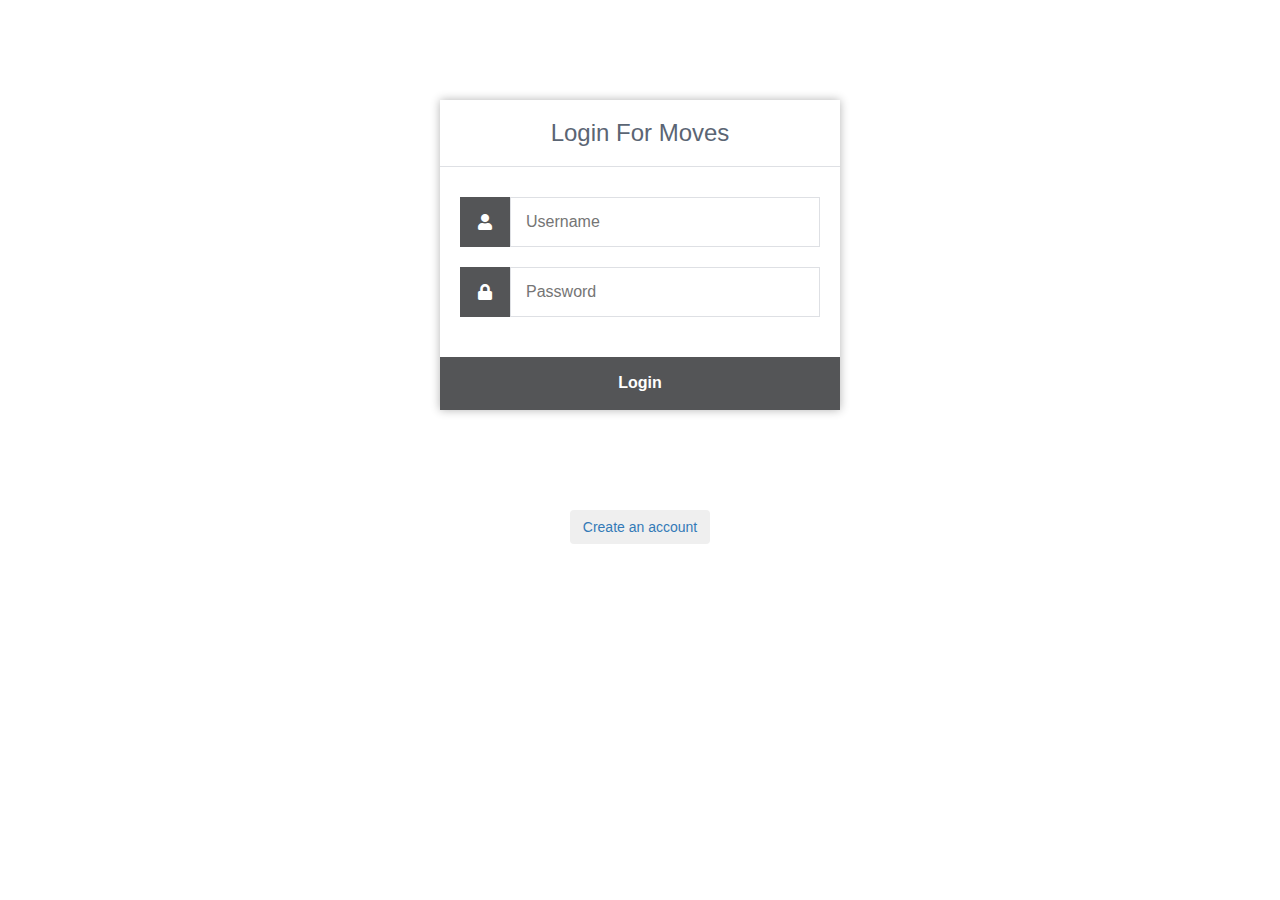
<file: index.html>
<!DOCTYPE html>
<html>
	<head>
		<meta charset="utf-8">
		<title>Login</title>
		<link rel="stylesheet" href="https://use.fontawesome.com/releases/v5.7.1/css/all.css">
		<link href="style.css" rel="stylesheet" type="text/css">
		<meta name="viewport" content="width=device-width, initial-scale=1">
  		<link rel="stylesheet" href="https://maxcdn.bootstrapcdn.com/bootstrap/3.4.1/css/bootstrap.min.css">
  		<script src="https://ajax.googleapis.com/ajax/libs/jquery/3.5.1/jquery.min.js"></script>
  		<script src="https://maxcdn.bootstrapcdn.com/bootstrap/3.4.1/js/bootstrap.min.js"></script>
	</head>
	<body>
		<div class="login">
			<h1>Login For Moves</h1>
			<form action="authenticate.php" method="post">
				<label for="username">
					<i class="fas fa-user"></i>
				</label>
				<input type="text" name="username" placeholder="Username" id="username" required>
				<label for="password">
					<i class="fas fa-lock"></i>
				</label>
				<input type="password" name="password" placeholder="Password" id="password" required>
				<input type="submit" value="Login">
			</form>
		</div>
		<div class="create_acc" style="text-align:center">
			<a href="create_acc.html"><button type="button" class="btn btn-secondary">Create an account</button></a>
		</div>
	</body>
</html>
</file>
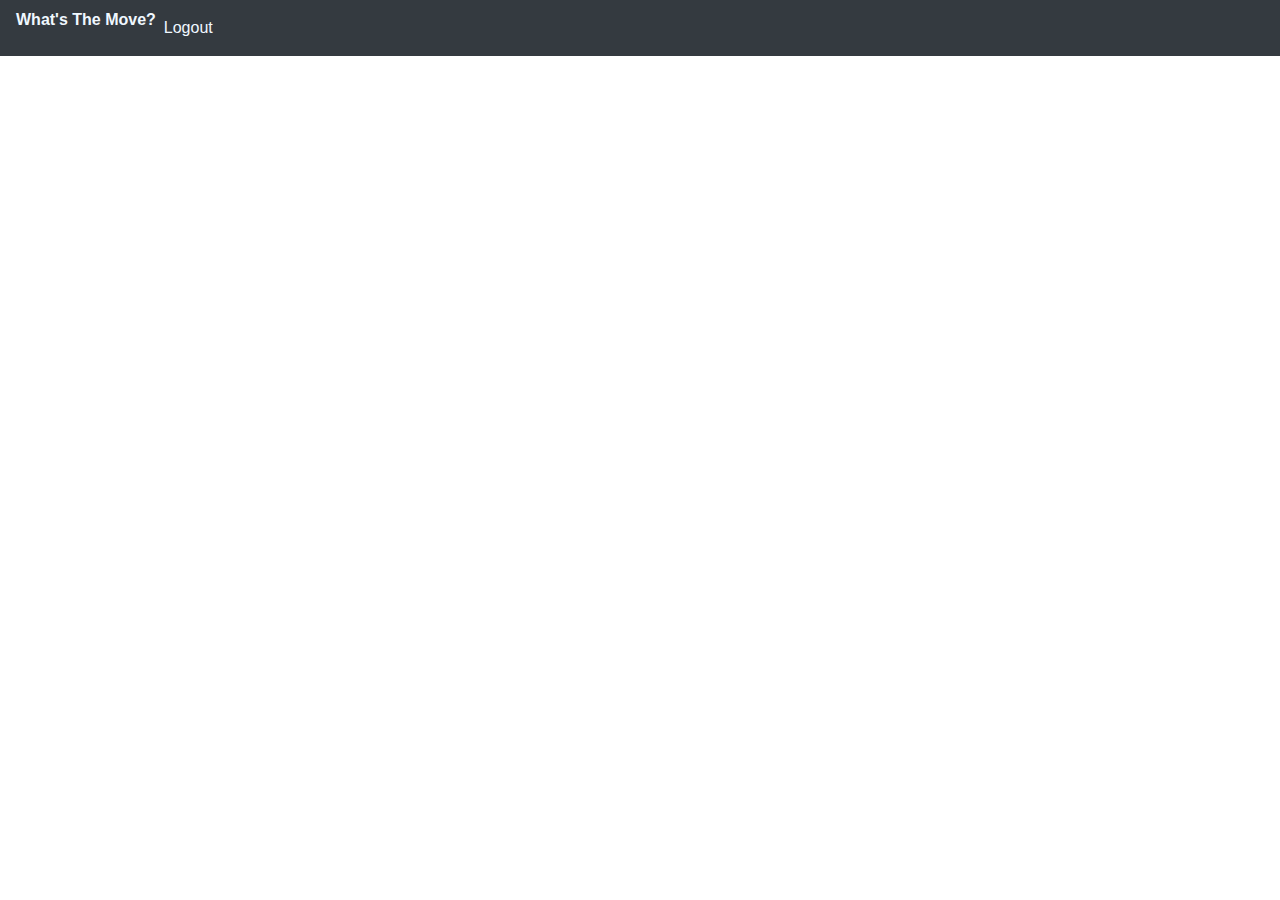
<file: base2.html>
<!DOCTYPE html>
<html lang="en">
<head>
  <title>Approval Page</title>
  <meta charset="utf-8">
  <meta name="viewport" content="width=device-width, initial-scale=1">
  <link rel="stylesheet" href="https://maxcdn.bootstrapcdn.com/bootstrap/4.5.2/css/bootstrap.min.css">
  <script src="https://ajax.googleapis.com/ajax/libs/jquery/3.5.1/jquery.min.js"></script>
  <script src="https://cdnjs.cloudflare.com/ajax/libs/popper.js/1.16.0/umd/popper.min.js"></script>
  <script src="https://maxcdn.bootstrapcdn.com/bootstrap/4.5.2/js/bootstrap.min.js"></script>
  <script src="https://code.jquery.com/jquery-1.10.2.js"></script>
</head>
<body>

<nav class="navbar navbar-expand-sm bg-dark">
  <ul class="navbar-nav">
    <li class="nav-item">
        <a style="color:aliceblue;" class="nav-link;" href="home.html"><strong>What's The Move?</strong></a>
    </li>
    <li class="nav-item">
        <a style="color:aliceblue" class="nav-link" href="logout.php">Logout</a>
    </li>

  </ul>
</nav>
<br>
</body>
</html>
</file>
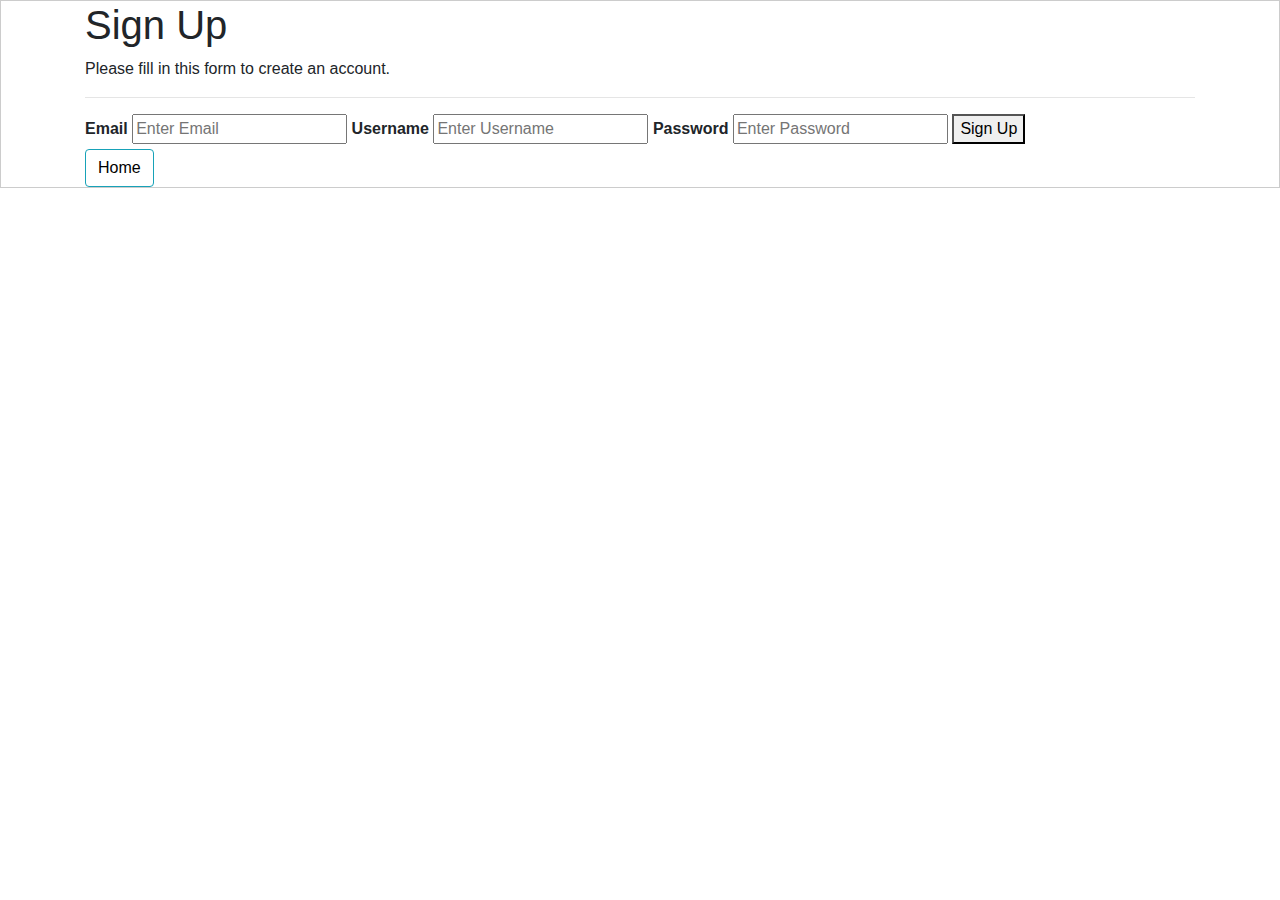
<file: create_acc.html>
<!DOCTYPE html>
<html lang="en">
<head>
  <title>What's the Move</title>
  <meta charset="utf-8">
  <meta name="viewport" content="width=device-width, initial-scale=1">
  <link rel="stylesheet" href="https://maxcdn.bootstrapcdn.com/bootstrap/4.5.2/css/bootstrap.min.css">
  <script src="https://ajax.googleapis.com/ajax/libs/jquery/3.5.1/jquery.min.js"></script>
  <script src="https://cdnjs.cloudflare.com/ajax/libs/popper.js/1.16.0/umd/popper.min.js"></script>
  <script src="https://maxcdn.bootstrapcdn.com/bootstrap/4.5.2/js/bootstrap.min.js"></script>
  <script src="https://code.jquery.com/jquery-1.10.2.js"></script>
</head>
<form action="create_acc.php" method="post" style="border:1px solid #ccc">
  <div class="container">
    <h1>Sign Up</h1>
    <p>Please fill in this form to create an account.</p>
    <hr>

    <label for="email"><b>Email</b></label>
    <input type="email" placeholder="Enter Email" name="email" required>

     <label for="psw"><b>Username</b></label>
    <input type="username" placeholder="Enter Username" name="usr" required>

    <label for="psw"><b>Password</b></label>
    <input type="password" placeholder="Enter Password" name="psw" required>
    <button type="submit" class="signupbtn">Sign Up</button>

    <br>
    <div class="return">
      <a href="index.html"><button style="color:black;" class="btn btn-outline-info">Home</button></a>
    </div>
  </div>
</form>
</html>
</file>
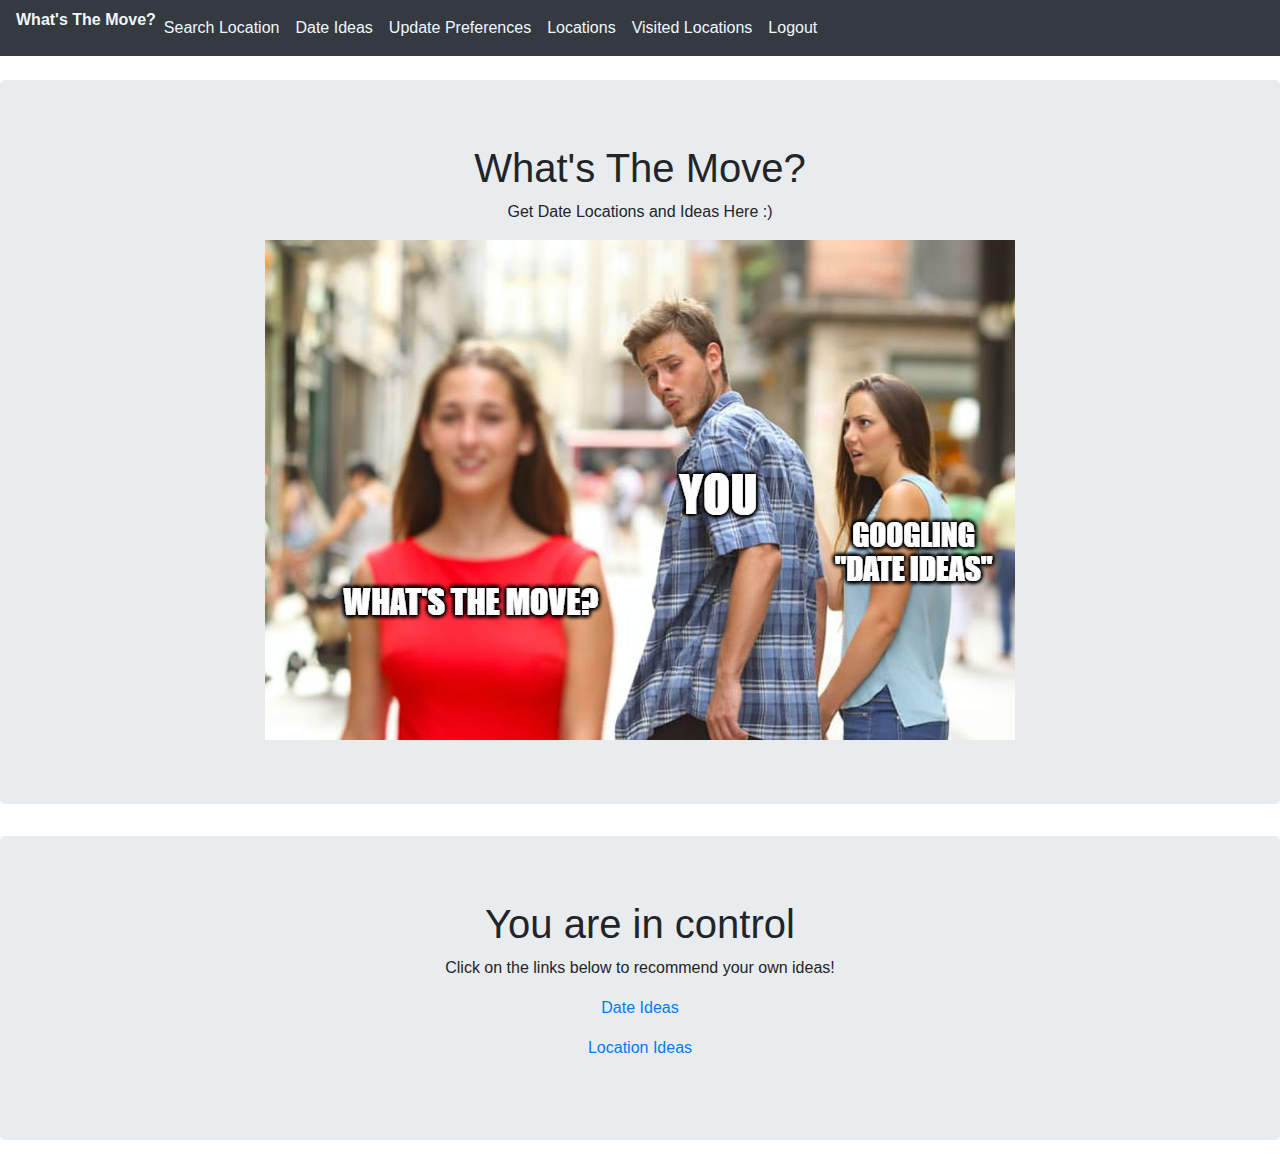
<file: home.html>
<!DOCTYPE html>
<html lang="en">
<head>
  <title>What's the Move</title>
  <meta charset="utf-8">
  <meta name="viewport" content="width=device-width, initial-scale=1">
  <link rel="stylesheet" href="https://maxcdn.bootstrapcdn.com/bootstrap/4.5.2/css/bootstrap.min.css">
  <script src="https://ajax.googleapis.com/ajax/libs/jquery/3.5.1/jquery.min.js"></script>
  <script src="https://cdnjs.cloudflare.com/ajax/libs/popper.js/1.16.0/umd/popper.min.js"></script>
  <script src="https://maxcdn.bootstrapcdn.com/bootstrap/4.5.2/js/bootstrap.min.js"></script>
  <script src="https://code.jquery.com/jquery-1.10.2.js"></script>
</head>
<!--Navigation bar-->
<div id="nav-placeholder">

</div>

<script>
$(function(){
  $("#nav-placeholder").load("base.html");
});
</script>
<!--end of Navigation bar-->

<div class="jumbotron text-center">
    <h1>What's The Move?</h1>
    <p>Get Date Locations and Ideas Here :)</p>
    <img src="meme.png">
  </div>


<div class="jumbotron text-center">
  <h1> You are in control</h1>
  <p>Click on the links below to recommend your own ideas!</p>
  <p><a href="dateIdeaForm.html">Date Ideas</a></p>
  <p><a href="locationIdeaForm.html">Location Ideas</a></p>
</div>
</html>
</file>
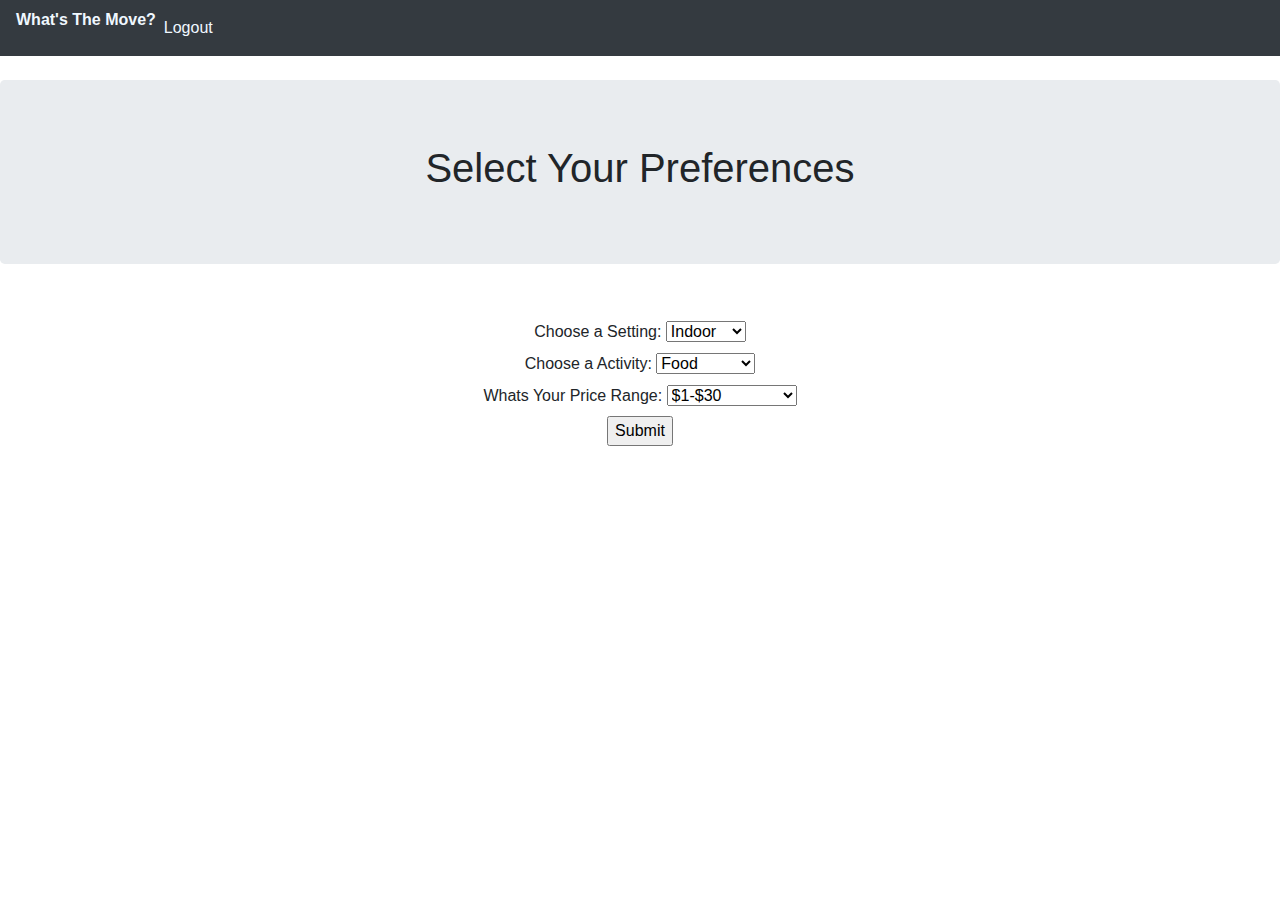
<file: prefForm.html>
<html>
<head>
       <title>Profile</title>
       <meta charset="utf-8">
       <meta name="viewport" content="width=device-width, initial-scale=1">
       <link rel="stylesheet" href="https://maxcdn.bootstrapcdn.com/bootstrap/4.5.2/css/bootstrap.min.css">
       <script src="https://ajax.googleapis.com/ajax/libs/jquery/3.5.1/jquery.min.js"></script>
       <script src="https://cdnjs.cloudflare.com/ajax/libs/popper.js/1.16.0/umd/popper.min.js"></script>
       <script src="https://maxcdn.bootstrapcdn.com/bootstrap/4.5.2/js/bootstrap.min.js"></script>
       <script src="https://code.jquery.com/jquery-1.10.2.js"></script>
       </head>
<!--Navigation bar-->
<div id="nav-placeholder">

</div>

<script>
$(function(){
  $("#nav-placeholder").load("base2.html");
});
</script>
<!--end of Navigation bar-->
<body>
       <div class="jumbotron text-center">
 <h1> Select Your Preferences </h1>
</div>
<div class="container">
       <center>
 <form action="userPref.php" method="post">
 <br>
 <form action="/userPref.php">
       <label for="settingType">Choose a Setting:</label>
       <select name="settingType" id="setting" required>
              <option value="indoor">Indoor</option>
              <option value="outdoor">Outdoor</option>
       </select>
       <br>
       <label for="activityType">Choose a Activity:</label>
       <select name="activityType" id="activity" required>
              <option value="food">Food</option>
              <option value="exercise">Exercise</option>
              <option value="hike">Hiking</option>
              <option value="stars">Stargazing</option>
              <option value="walk">Walking</option>
              <option value="other">Other</option>
       </select>
       <br>
       <label for="priceType">Whats Your Price Range:</label>
       <select name="priceType" id="price" required>
              <option value="1">$1-$30</option>
              <option value="2">$40-$80</option>
              <option value="3">$80 and Above</option>
       </select>
       <br>
       <input type="submit">
     </form>
 <br> 
</center>
</div>
</body>
</html>
</file>
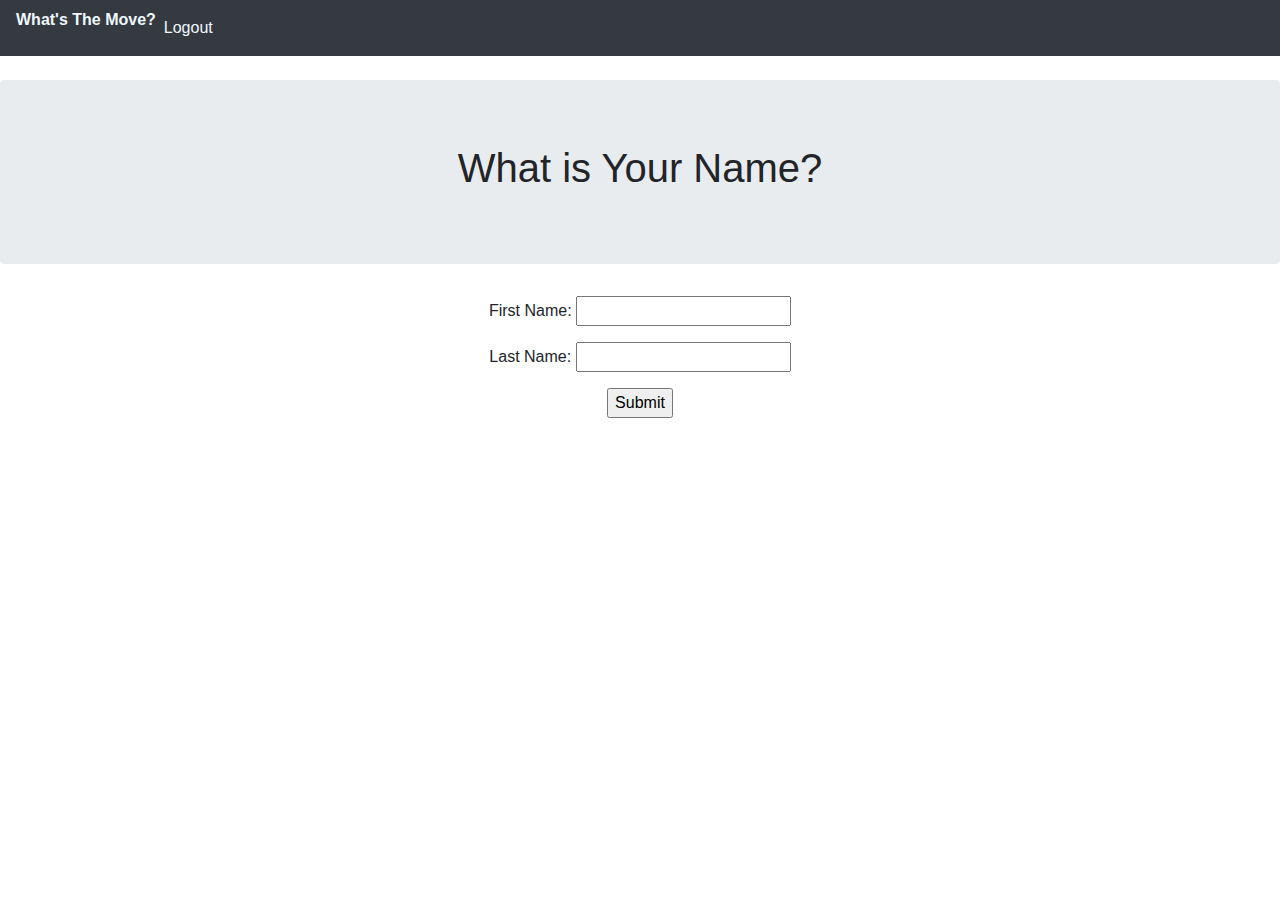
<file: profile.html>
<html>
    <head>
        <title>Profile</title>
        <meta charset="utf-8">
        <meta name="viewport" content="width=device-width, initial-scale=1">
        <link rel="stylesheet" href="https://maxcdn.bootstrapcdn.com/bootstrap/4.5.2/css/bootstrap.min.css">
        <script src="https://ajax.googleapis.com/ajax/libs/jquery/3.5.1/jquery.min.js"></script>
        <script src="https://cdnjs.cloudflare.com/ajax/libs/popper.js/1.16.0/umd/popper.min.js"></script>
        <script src="https://maxcdn.bootstrapcdn.com/bootstrap/4.5.2/js/bootstrap.min.js"></script>
        <script src="https://code.jquery.com/jquery-1.10.2.js"></script>
      </head>
      <!--Navigation bar-->
<div id="nav-placeholder">

</div>

<script>
$(function(){
  $("#nav-placeholder").load("base2.html");
});
</script>
<!--end of Navigation bar-->
<body>
  <div class="jumbotron text-center">
 <h1> What is Your Name? </h1>
</div>
 <div class="container">
   <center>
 <form action="profile.php" method="post">

 <p>First Name: <input type="text" name="firstName" /></p>
 <p>Last Name: <input type ="text" name="lastName" /></p>

 <p><input type="submit" /></p>
 </form>
</center>
</div>
</body>
</html>
</file>
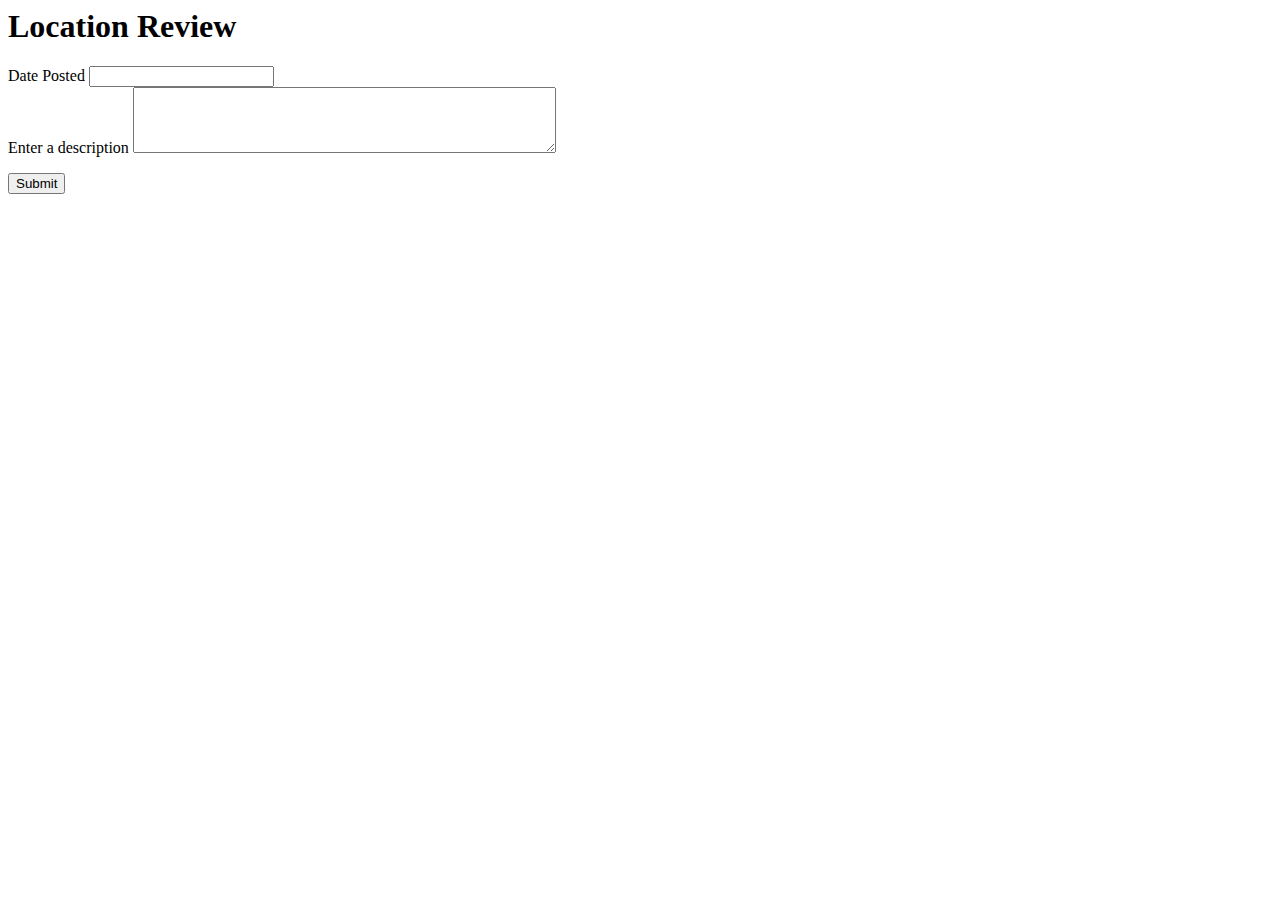
<file: reviewForm.html>
<html>

<h1>Location Review</h1>
 <form action="review.php" method="post">

<body>
  <label for="date"> Date Posted</label>
  <input type="text" id="date" name="date"><br>
  
  <label for="description"> Enter a description</label>
   <textarea for="description" name="description" rows="4" cols="50"></textarea><br>
  
    <p><input type="submit" /></p>
</body>




</html>
</file>
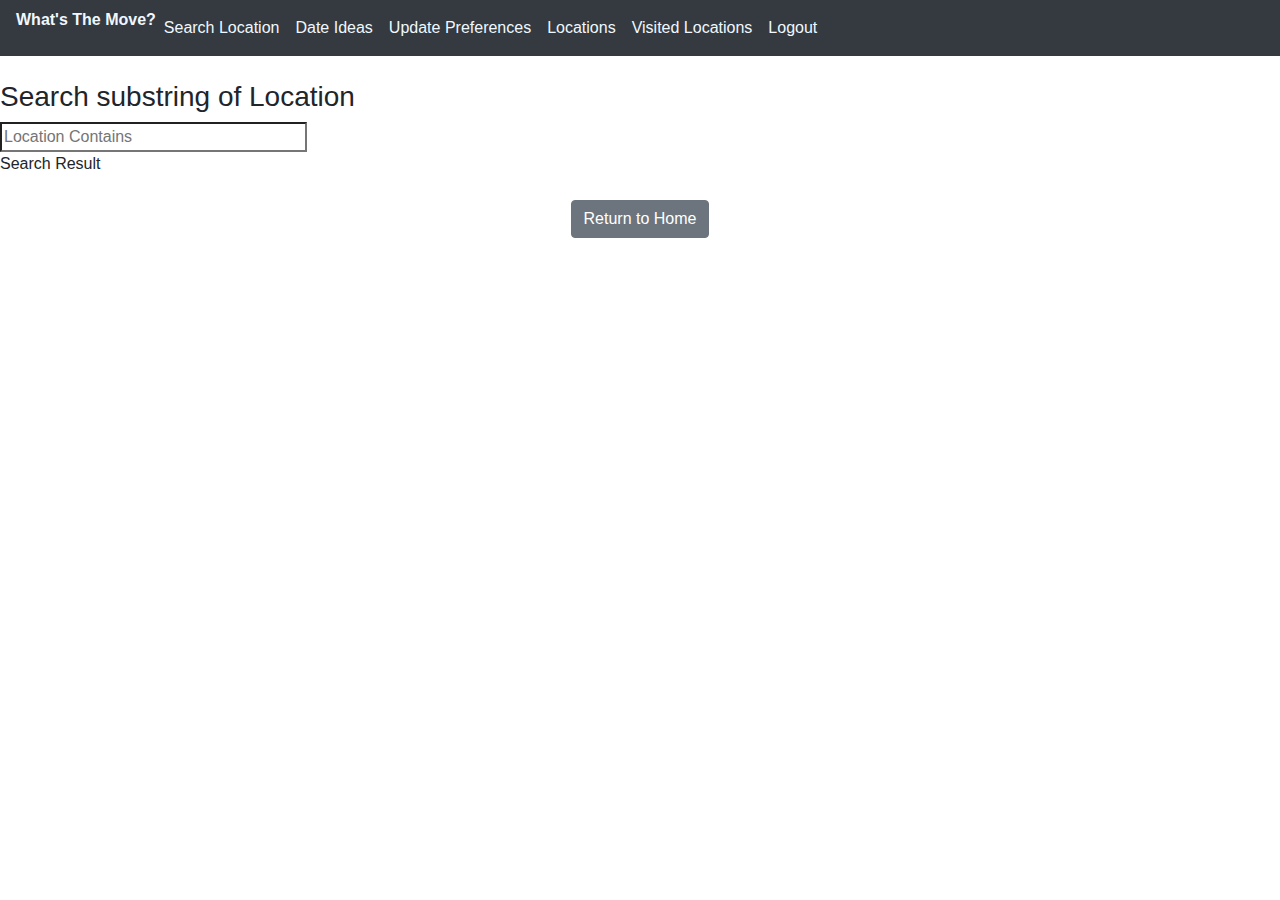
<file: ajax/locationSearch.html>
<html>
<head>
    <script src="js/jquery-1.6.2.min.js" type="text/javascript"></script> 
	<script src="js/jquery-ui-1.8.16.custom.min.js" type="text/javascript"></script>
	<meta charset="utf-8">
  <meta name="viewport" content="width=device-width, initial-scale=1">
  <link rel="stylesheet" href="https://maxcdn.bootstrapcdn.com/bootstrap/4.5.2/css/bootstrap.min.css">
  <script src="https://ajax.googleapis.com/ajax/libs/jquery/3.5.1/jquery.min.js"></script>
  <script src="https://cdnjs.cloudflare.com/ajax/libs/popper.js/1.16.0/umd/popper.min.js"></script>
  <script src="https://maxcdn.bootstrapcdn.com/bootstrap/4.5.2/js/bootstrap.min.js"></script>
  <script src="https://code.jquery.com/jquery-1.10.2.js"></script>
 	<title>Finding Locations</title>
</head>
<!--Navigation bar-->
<div id="nav-placeholder">

</div>

<script>
$(function(){
  $("#nav-placeholder").load("base.html");
});
</script>
<!--end of Navigation bar-->

<script>
	$(document).ready(function() {
		$( "#LastNinput" ).change(function() {
		
			$.ajax({
				url: 'searchingLoc.php', 
				data: {searchLastName: $( "#LastNinput" ).val()},
				success: function(data){
					$('#LastNresult').html(data);	
				
				}
			});
		});
		
	});
	</script>

<body>
	<h3>Search substring of Location</h3>	
           
	<input class="xlarge" id="LastNinput" type="search" size="30" placeholder="Location Contains"/>

	<div id="LastNresult">Search Result</div>



</body>
<br>
<div class="back" style="text-align:center">
	<a href="../home.html"><button type="button" class="btn btn-secondary">Return to Home</button></a>
</div>
</html>



<!-- <html>
<head>
    <script src="js/jquery-1.6.2.min.js" type="text/javascript"></script> 
	<script src="js/jquery-ui-1.8.16.custom.min.js" type="text/javascript"></script>
 	<title>Searching Locations</title>
	<script>
	$(document).ready(function() {
		$( "#locationInput" ).change(function() {
		
			$.ajax({
				url: 'searchingLoc.php', 
				data: {locInput: $( "#locationInput" ).val()},
				success: function(data){
					$('#locationresult').html(data);	
				
				}
			});
		});
		
	});
	</script>
</head>
<body>
	<h3>Search substring of Location</h3>	
           
	<input class="xlarge" id="locationInput" type="search" size="30" placeholder="Location Contains"/>

	<div id="locationresult">Search Result</div>



</body>
</html> -->
</file>
<file: style.css>
* {
  	box-sizing: border-box;
  	font-family: -apple-system, BlinkMacSystemFont, "segoe ui", roboto, oxygen, ubuntu, cantarell, "fira sans", "droid sans", "helvetica neue", Arial, sans-serif;
  	font-size: 16px;
  	-webkit-font-smoothing: antialiased;
  	-moz-osx-font-smoothing: grayscale;
}
body {
  	background-color:rgba(0, 0, 0, 0.3);
}
.login {
  	width: 400px;
  	background-color: #ffffff;
  	box-shadow: 0 0 9px 0 rgba(0, 0, 0, 0.3);
  	margin: 100px auto;
}
.login h1 {
  	text-align: center;
  	color: #5b6574;
  	font-size: 24px;
  	padding: 20px 0 20px 0;
  	border-bottom: 1px solid #dee0e4;
}
.login form {
  	display: flex;
  	flex-wrap: wrap;
  	justify-content: center;
  	padding-top: 20px;
}
.login form label {
  	display: flex;
  	justify-content: center;
  	align-items: center;
  	width: 50px;
  	height: 50px;
  	background-color: #545557;
  	color: #ffffff;
}
.login form input[type="password"], .login form input[type="text"] {
  	width: 310px;
  	height: 50px;
  	border: 1px solid #dee0e4;
  	margin-bottom: 20px;
  	padding: 0 15px;
}
.login form input[type="submit"] {
  	width: 100%;
  	padding: 15px;
 	margin-top: 20px;
  	background-color: #545557;
  	border: 0;
  	cursor: pointer;
  	font-weight: bold;
  	color: #ffffff;
  	transition: background-color 0.2s;
}
.login form input[type="submit"]:hover {
	background-color: #545557;
  	transition: background-color 0.2s;
}
</file>
